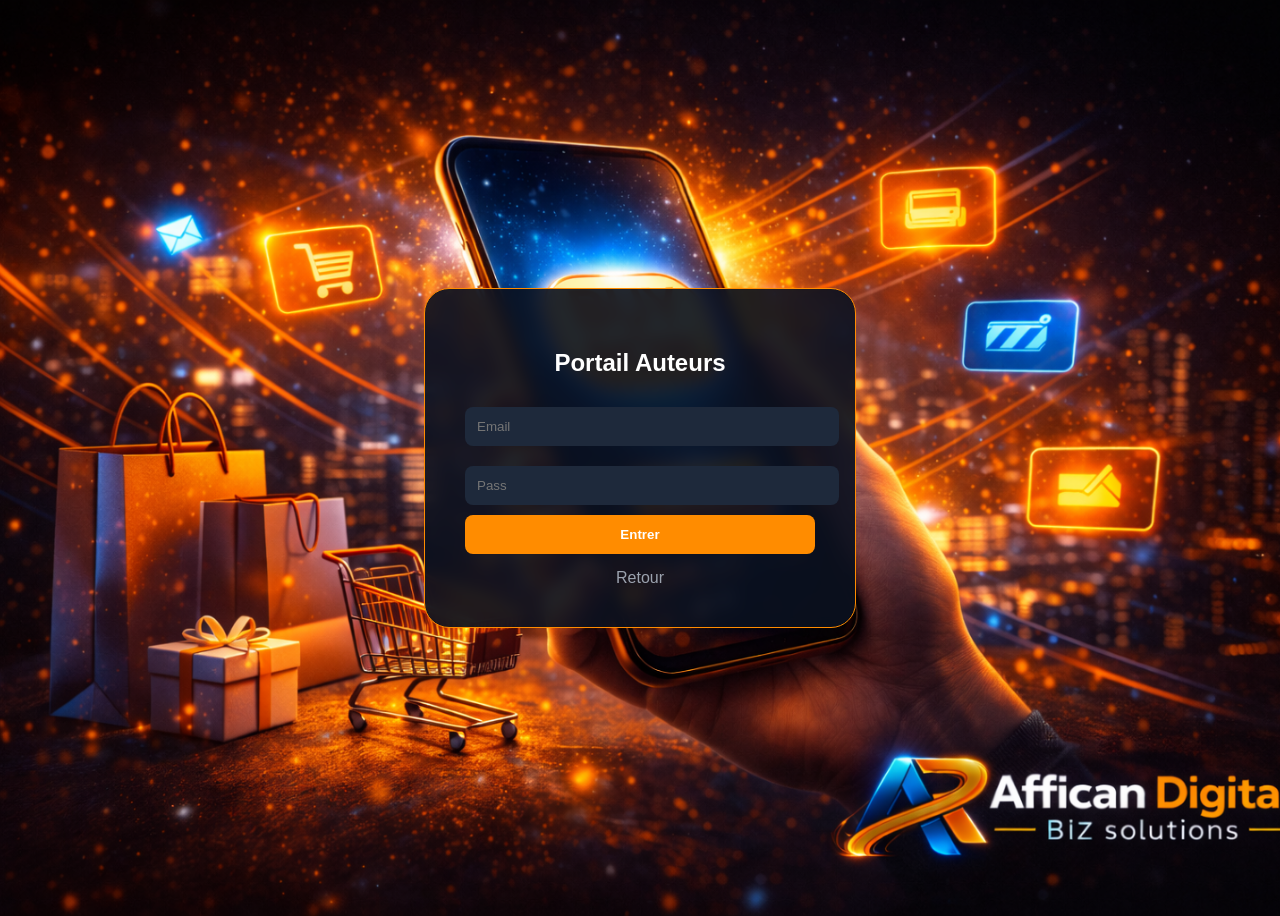
<file: login.html>
<!DOCTYPE html>
<html lang="fr"><head><meta charset="UTF-8"><title>Login</title><style>body{background:#030509 url('file_0000000050a471fd9456869531d4613a.png') center/cover;color:white;display:flex;align-items:center;justify-content:center;height:100vh;font-family:sans-serif;}.box{background:rgba(11,17,32,0.9);padding:40px;border-radius:25px;border:1px solid #ff8c00;width:350px;text-align:center;backdrop-filter:blur(8px);}input{width:100%;padding:12px;margin:10px 0;border-radius:8px;border:none;background:#1e293b;color:white;}</style></head>
<body><div class="box"><h2>Portail Auteurs</h2><input type="email" placeholder="Email"><input type="password" placeholder="Pass"><button onclick="window.location.href='register.html'" style="width:100%;padding:12px;background:#ff8c00;color:white;border:none;border-radius:8px;font-weight:700;cursor:pointer;">Entrer</button><a href="index.html" style="color:#9ca3af;display:block;margin-top:15px;text-decoration:none;">Retour</a></div></body></html>
</file>
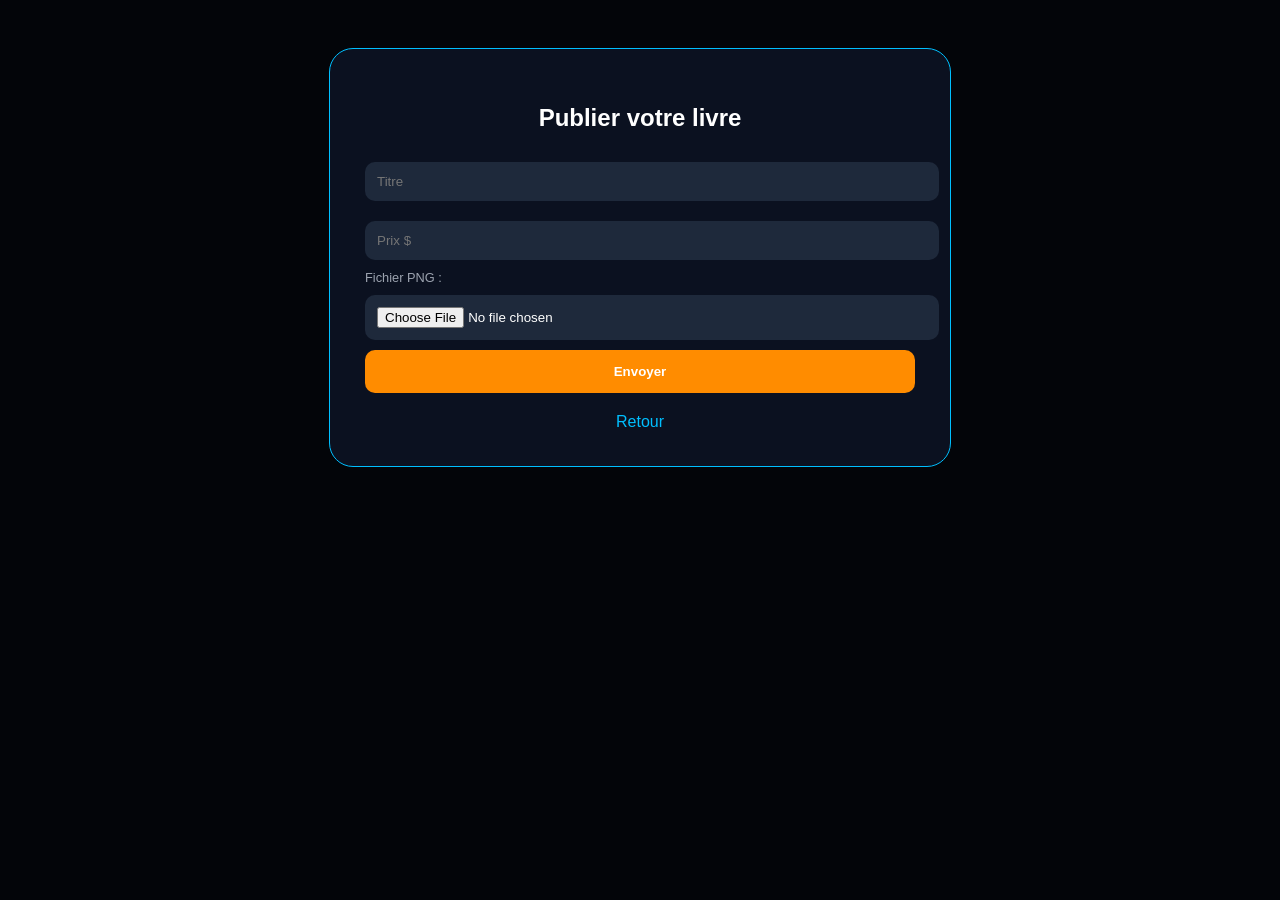
<file: register.html>
<!DOCTYPE html>
<html lang="fr"><head><meta charset="UTF-8"><title>Publier</title><style>body{background:#030509;color:white;text-align:center;padding:40px;font-family:sans-serif;}.box{max-width:550px;margin:0 auto;background:#0b1120;padding:35px;border-radius:24px;border:1px solid #00bfff;}input{width:100%;padding:12px;margin:10px 0;border-radius:10px;background:#1e293b;color:white;border:none;}</style></head>
<body><div class="box"><h2>Publier votre livre</h2><input type="text" placeholder="Titre"><input type="number" placeholder="Prix $"><label style="font-size:0.8rem;color:#9ca3af;display:block;text-align:left;">Fichier PNG :</label><input type="file" accept="image/png"><button style="width:100%;padding:14px;background:#ff8c00;border:none;border-radius:10px;color:white;font-weight:900;">Envoyer</button><a href="index.html" style="color:#00bfff;display:block;margin-top:20px;text-decoration:none;">Retour</a></div></body></html>
</file>
